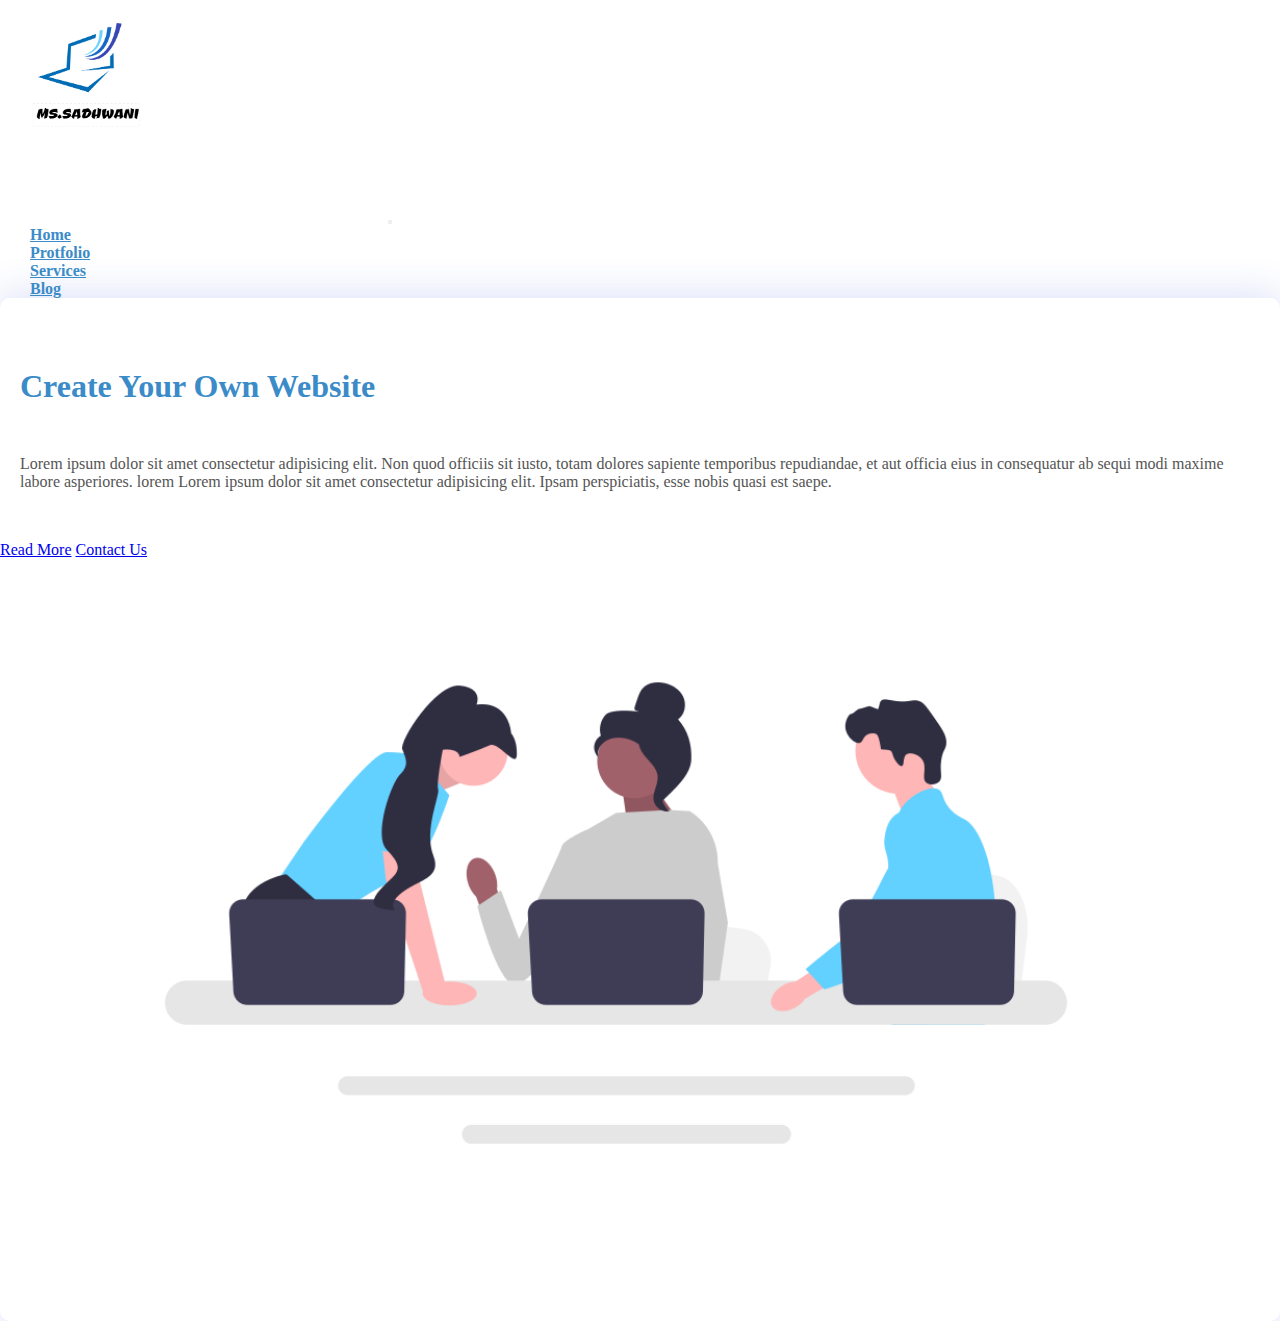
<file: index.html>
<!DOCTYPE html>
<html lang="en">

<head>
    <meta charset="UTF-8">
    <meta name="viewport" content="width=device-width, initial-scale=1.0">
    <title>Document</title>
    <!-- cdn link -->
    <link rel="stylesheet" href="https://cdnjs.cloudflare.com/ajax/libs/font-awesome/6.5.1/css/all.min.css"
        integrity="sha512-DTOQO9RWCH3ppGqcWaEA1BIZOC6xxalwEsw9c2QQeAIftl+Vegovlnee1c9QX4TctnWMn13TZye+giMm8e2LwA=="
        crossorigin="anonymous" referrerpolicy="no-referrer" />
    <!-- bootstrap css link -->
    <link href="https://cdn.jsdelivr.net/npm/bootstrap@5.1.3/dist/css/bootstrap.min.css" rel="stylesheet"
        integrity="sha384-1BmE4kWBq78iYhFldvKuhfTAU6auU8tT94WrHftjDbrCEXSU1oBoqyl2QvZ6jIW3" crossorigin="anonymous">

    <!-- bootstrap js link -->
    <script src="https://cdn.jsdelivr.net/npm/bootstrap@5.1.3/dist/js/bootstrap.bundle.min.js"
        integrity="sha384-ka7Sk0Gln4gmtz2MlQnikT1wXgYsOg+OMhuP+IlRH9sENBO0LRn5q+8nbTov4+1p" crossorigin="anonymous"
        defer></script>

    <!-- custom css link -->
    <link rel="stylesheet" href="style.css">

</head>

<body>

    <!-- container -->
    <div class="container">

        <!-- navbar -->
        <nav class="navbar navbar-expand-lg">
            <div class="container-fluid">
                <a class="navbar-brand" href="#"><img src="logo.png" alt="MS"></a>
                <button class="navbar-toggler" type="button" data-bs-toggle="collapse" data-bs-target="#navbarNav"
                    aria-controls="navbarNav" aria-expanded="false" aria-label="Toggle navigation">
                    <i class="fa-solid fa-bars"></i>
                </button>
                <div class="collapse navbar-collapse" id="navbarNav">
                    <ul class="navbar-nav ml-auto text-right">
                        <li class="nav-item">
                            <a class="nav-link" href="index.html">Home</a>
                        </li>
                        <li class="nav-item">
                            <a class="nav-link" href="protofio.html">Protfolio</a>
                        </li>
                        <li class="nav-item">
                            <a class="nav-link" href="#">Services</a>
                        </li>
                        <li class="nav-item">
                            <a class="nav-link" href="#">Blog</a>
                        </li>
                    </ul>
                </div>
            </div>
        </nav>
    </div>
    <!-- end container -->

    <!-- section-1  -->
    <div class="container">
        <div class="wrapper">
            <div class="row">
                <!-- left columns -->
                <div class="col-md-6">
                    <div class="feature-box">
                        <h1>Create Your Own Website</h1>
                        <p>Lorem ipsum dolor sit amet consectetur adipisicing elit. Non quod officiis sit iusto, totam
                            dolores sapiente temporibus repudiandae, et aut officia eius in consequatur ab sequi modi
                            maxime labore asperiores. lorem Lorem ipsum dolor sit amet consectetur adipisicing elit.
                            Ipsam perspiciatis, esse nobis quasi est saepe.</p>
                        <a href="#" class="btn btn-primary  m-4" role="button" data-bs-toggle="button">Read
                            More</a>
                        <a href="#" class="btn btn-primary" role="button" data-bs-toggle="button">Contact Us</a>


                    </div>
                </div>
                <!-- right columns -->
                <div class="col-md-6">
                    <img src="homw.png" alt="TeamWork" class="feature-img">
                </div>
            </div>
        </div>
    </div>
</body>

</html>
</file>
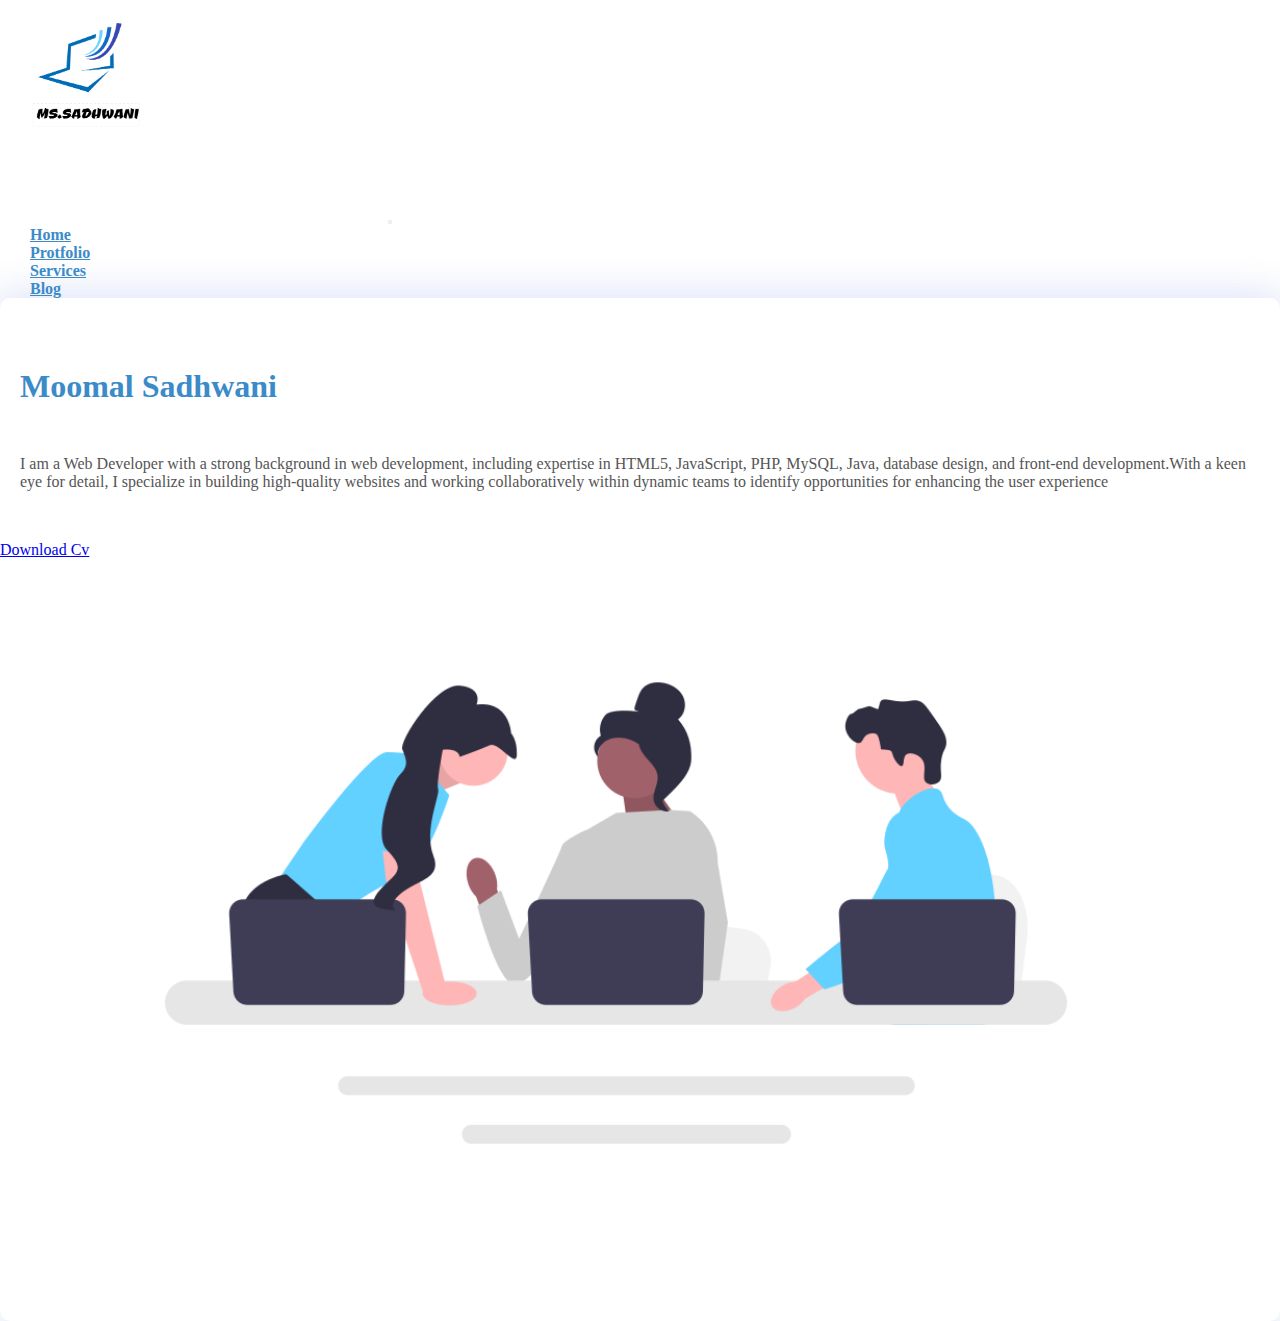
<file: protofio.html>
<!DOCTYPE html>
<html lang="en">

<head>
    <meta charset="UTF-8">
    <meta name="viewport" content="width=device-width, initial-scale=1.0">
    <title>Document</title>
    <!-- cdn link -->
    <link rel="stylesheet" href="https://cdnjs.cloudflare.com/ajax/libs/font-awesome/6.5.1/css/all.min.css"
        integrity="sha512-DTOQO9RWCH3ppGqcWaEA1BIZOC6xxalwEsw9c2QQeAIftl+Vegovlnee1c9QX4TctnWMn13TZye+giMm8e2LwA=="
        crossorigin="anonymous" referrerpolicy="no-referrer" />
    <!-- bootstrap css link -->
    <link href="https://cdn.jsdelivr.net/npm/bootstrap@5.1.3/dist/css/bootstrap.min.css" rel="stylesheet"
        integrity="sha384-1BmE4kWBq78iYhFldvKuhfTAU6auU8tT94WrHftjDbrCEXSU1oBoqyl2QvZ6jIW3" crossorigin="anonymous">

    <!-- bootstrap js link -->
    <script src="https://cdn.jsdelivr.net/npm/bootstrap@5.1.3/dist/js/bootstrap.bundle.min.js"
        integrity="sha384-ka7Sk0Gln4gmtz2MlQnikT1wXgYsOg+OMhuP+IlRH9sENBO0LRn5q+8nbTov4+1p" crossorigin="anonymous"
        defer></script>

    <!-- custom css link -->
    <link rel="stylesheet" href="style.css">

</head>

<body>

    <!-- container -->
    <div class="container">

        <!-- navbar -->
        <nav class="navbar navbar-expand-lg">
            <div class="container-fluid">
                <a class="navbar-brand" href="#"><img src="logo.png" alt="MS"></a>
                <button class="navbar-toggler" type="button" data-bs-toggle="collapse" data-bs-target="#navbarNav"
                    aria-controls="navbarNav" aria-expanded="false" aria-label="Toggle navigation">
                    <i class="fa-solid fa-bars"></i>
                </button>
                <div class="collapse navbar-collapse" id="navbarNav">
                    <ul class="navbar-nav ml-auto text-right">
                        <li class="nav-item">
                            <a class="nav-link" href="index.html">Home</a>
                        </li>
                        <li class="nav-item">
                            <a class="nav-link" href="protofio.html">Protfolio</a>
                        </li>
                        <li class="nav-item">
                            <a class="nav-link" href="#">Services</a>
                        </li>
                        <li class="nav-item">
                            <a class="nav-link" href="#">Blog</a>
                        </li>
                    </ul>
                </div>
            </div>
        </nav>
    </div>
    <!-- end container -->

    <!-- section-1  -->
    <div class="container">
        <div class="wrapper">
            <div class="row">
                <!-- left columns -->
                <div class="col-md-6">
                    <div class="feature-box">
                        <h1>Moomal Sadhwani</h1>
                        <p>I am a Web Developer with a strong background in web development,
                            including expertise in HTML5, JavaScript, PHP, MySQL, Java, database
                            design, and front-end development.With a keen eye for detail, I specialize
                            in building high-quality websites and working collaboratively within
                            dynamic teams to identify opportunities for enhancing the user
                            experience</p>
                        <a href="CV SADHWANI.pdf" class="btn btn-primary  m-4 " role="button" data-bs-toggle="button"
                            download="Download CV">Download Cv
                            <i class="fa fa-download"></i>
                        </a>



                    </div>
                </div>
                <!-- right columns -->
                <div class="col-md-6">
                    <img src="homw.png" alt="TeamWork" class="feature-img">
                </div>
            </div>
        </div>
    </div>
</body>

</html>
</file>
<file: style.css>
* {
  margin: 0;
  padding: 0;
}

.navbar-toggler {
  outline: none !important;
  padding: 0 !important;
}

.navbar-toggler i {
  width: 35px;
}

.navbar-brand img {
  width: 30%;
  height: 25%;
}

.nav-link {
  color: #3a8bc8 !important;
  font-weight: 600;
  margin-left: 30px;
}

.wrapper {
  margin: 0 auto;
  border-radius: 10px;
  padding-top: 50px;
  padding-bottom: 50px;
  box-shadow: 0 0 40px 2px rgba(37, 73, 214, 0.18);
}

.feature-box h1 {
  margin-left: 20px;
  margin-top: 20px;
  color: #3a8bc8;
}
.feature-box p {
  margin: 50px 20px;
  color: #555;
}

.feature-img {
  width: 90%;
  padding: 40px;
}
</file>
